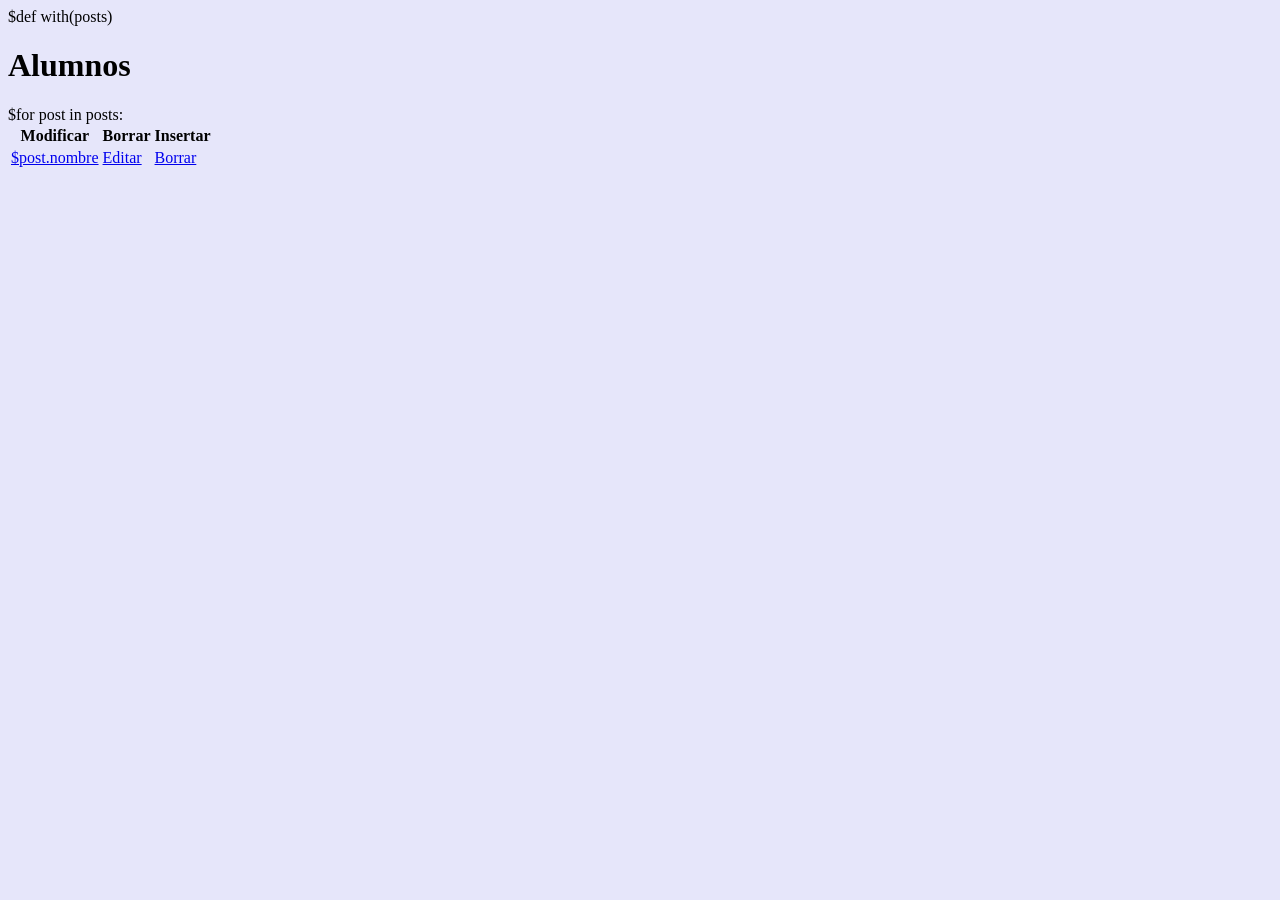
<file: templates/index.html>
$def with(posts)
<!DOCTYPE html>
<html>
<head>
</head>
<body>



       <h1>Alumnos</h1>

       <table class="table table-striped table-borde table-hover table-condensed">
       <body style="background-color:#E6E6FA;">
       	 <th>Modificar</th>
         <th>Borrar</th>
         <th>Insertar</th>
       		$for post in posts:
       		<tr>

           
	            <td><a href='/view/$post.id_alumno'>$post.nombre</a></td>
	           <td><a href='/edit/$post.id_alumno' >Editar</a></td>
	            <td><a href='/edit/$post.id_alumno'>Borrar</a></td>
	            
      	
            </tr>
            

       </table>
          
</body>
</html>
</file>
